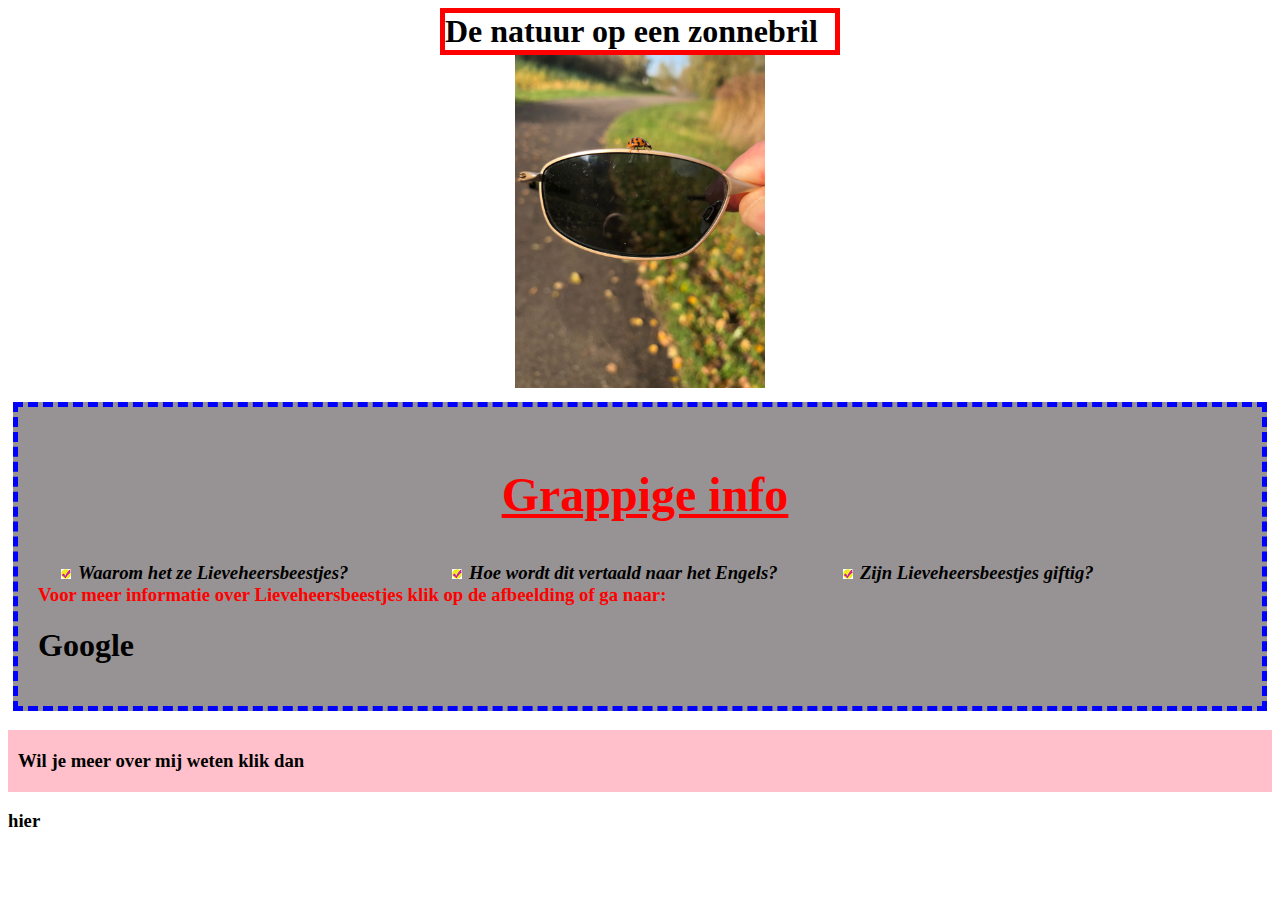
<file: Opdracht 5 CSS Box model/index.html>
<!DOCTYPE html>
<html>

<head>
  <!-- hier zet je de code in de head tags -->

  <link rel="stylesheet" type="text/css" href="style.css">

  <title> Opdracht 5 CSS Box model Johan </title>
</head>

<body>
  <!-- hier zet je de code in de body tags-->
  <header>
    <h1 class="box1">De natuur op een zonnebril</h1>

    <div align="center"><a
        href="https://www.google.com/search?gs_ssp=eJzj4tDP1TdIzzI2N2D0EszJTC1LzUhNLSpOSk0tLslKBQCEwAnj&q=lieveheersbeestje&rlz=1C1CHBD_nlNL921NL921&oq=lieveheers&aqs=chrome.1.0i355i433j46i433j69i57j0l5.4690j0j15&sourceid=chrome&ie=UTF-8"
        target="_blank">
        <img width="250" src="Lieveheersbeestje.jpg" alt="Helaas, plaatje is verdwenen" />
      </a>
    </div>
  </header>

  <main class="box2">
    <p>
    <h2>Grappige info</h2>
    <ul>

      <h3><i>
          <li class="block">
            <a href="https://www.google.com/search?q=waarom+heet+het+lieveheersbeestje&rlz=1C1CHBD_nlNL921NL921&oq=&aqs=chrome.0.35i39i362l8...8.1122641016j0j15&sourceid=chrome&ie=UTF-8"
              target="_blank">Waarom het ze Lieveheersbeestjes?</a>
          </li>
        </i></h3>
      <h3><i>
          <li class="block">
            <a href="https://www.google.com/search?q=vertaal+lieveheersbeestje+Engels&rlz=1C1CHBD_nlNL921NL921&oq=vertaal+lieveheersbeestje+Engels&aqs=chrome..69i57j0i22i30.7445j1j15&sourceid=chrome&ie=UTF-8"
              target="_blank">Hoe wordt dit vertaald naar het Engels?</a>
          </li>
        </i></h3>
      <h3><i>
          <li class="block">
            <a href="https://www.google.com/search?q=zijn+lieveheersbeestjes+giftig&rlz=1C1CHBD_nlNL921NL921&oq=zijn+lieveheersbeestjes+&aqs=chrome.1.69i57j0l2j0i22i30l5.6660j0j15&sourceid=chrome&ie=UTF-8"
              target="_blank">Zijn Lieveheersbeestjes giftig?</a>
          </li>
        </i></h3>

    </ul>
    </p>
    <p>
    <aside>
      <h3>Voor meer informatie over Lieveheersbeestjes klik op de afbeelding of ga naar:</h3>

      <a href="https://www.google.com/search?gs_ssp=eJzj4tDP1TdIzzI2N2D0EszJTC1LzUhNLSpOSk0tLslKBQCEwAnj&q=lieveheersbeestje&rlz=1C1CHBD_nlNL921NL921&oq=lieveheers&aqs=chrome.1.0i355i433j46i433j69i57j0l5.4690j0j15&sourceid=chrome&ie=UTF-8"
        target="_blank">
        <h1>Google</h1>
      </a>
    </aside>
    </p>
  </main>

  <footer>

    <h3 class="box3">Wil je meer over mij weten klik dan</h3><a href="About.html" target="blank">
      <h3>hier</h3>
    </a>

  </footer>
</body>

</html>
</file>
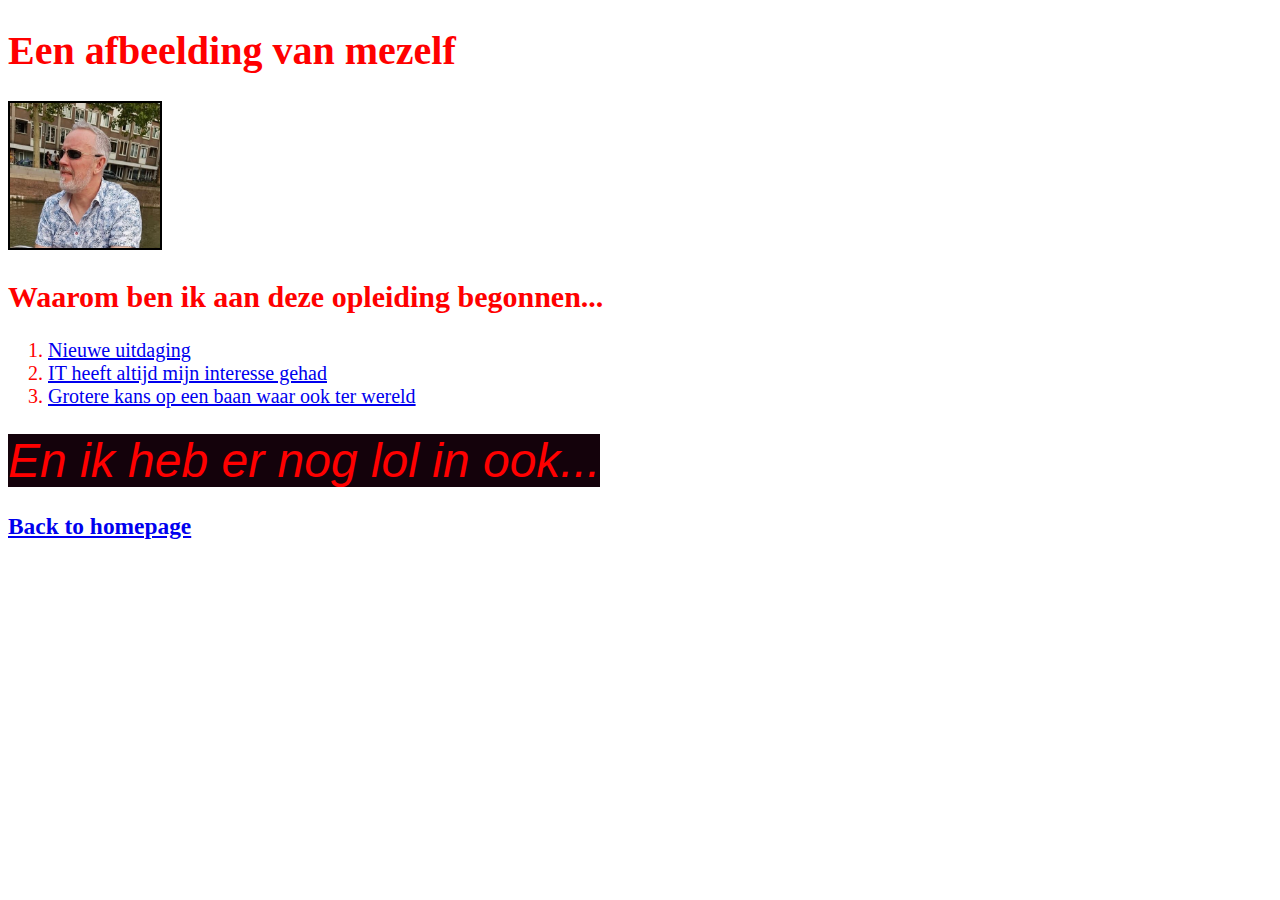
<file: Opdracht 5 CSS Box model/About.html>
<!DOCTYPE html>
<html>

<head>
  <!-- hier zet je de code in de head tags -->

  <link rel="stylesheet" type="text/css" href="style2.css">

  <title> Opdracht 5 CSS Box model Johan </title>
</head>

<body>
  <!-- hier zet je de code in de body tags-->
  <header>
    <h1>Een afbeelding van mezelf</h1>

    <img width="150" src="Johan.jpg" alt="Helaas, plaatje is verdwenen" class="blackborder" />
  </header>
  <main>
    <h2>Waarom ben ik aan deze opleiding begonnen...</h2>

    <ol>


      <li>
        <a href="#" target="_blank">Nieuwe uitdaging</a>

      </li>
      <li>
        <a href="#" target="_blank">IT heeft altijd mijn interesse gehad</a>

      </li>
      <li>
        <a href="#" target="_blank">Grotere kans op een baan waar ook ter wereld</a>

      </li>


    </ol>
    <h2><i id="achtergrond">En ik heb er nog lol in ook...</i></h2>

  </main>
  <footer>

    <a href="About.html" target="_blank">
      <h3>Back to homepage</h3>
    </a>

  </footer>
</body>

</html>
</file>
<file: Opdracht 5 CSS Box model/style.css>
a {

    text-decoration: none;
    color: #000000;
}

a:hover {

    color: red;
}

.block {

    float: left ;
    width: 33.3%;
   
}

.box1 {
    
    color: #000000;
    margin: auto;
    width: 390px; 
    border: 5px red solid;
}

.box2 {

    color: #ff0000;
    border: 5px dashed blue;
    background-color: rgb(151, 147, 148);
    margin-top: 10px;  
    margin-right: 5px;
    margin-bottom: 10px;
    margin-left: 5px;
    padding-top: 20px;
    padding-right: 10px;
    padding-bottom: 20px;
    padding-left: 20px;


}

.box2 li {
    font-family:Tahoma;
    list-style-image: url(../Opdracht\ 5\ CSS\ Box\ model/checkmark.png);
   
}


.box2 h2 {
    text-align: center;
    text-decoration: underline;
    font-size: 3em;
}



.box3 {

    color: #000000;
    background-color: pink;
    padding-top: 20px;
    padding-right: 10px;
    padding-bottom: 20px;
    padding-left: 10px;

}
.box4 {
    margin: auto;
    width: 500px;
}
</file>
<file: Opdracht 5 CSS Box model/style2.css>
body { 
    color: red;
    font-family: 'Reenie Beanie', cursive;
    font-size: 20px;
}
.blackborder {
    border: 2px solid black;
}
#achtergrond {
    background-color: rgb(20, 2, 11);
    font-family: 'Trebuchet MS', 'Lucida Sans Unicode', 'Lucida Grande', 'Lucida Sans', Arial, sans-serif;
    font-weight: 200;
    font-size: 48px;
}
</file>
